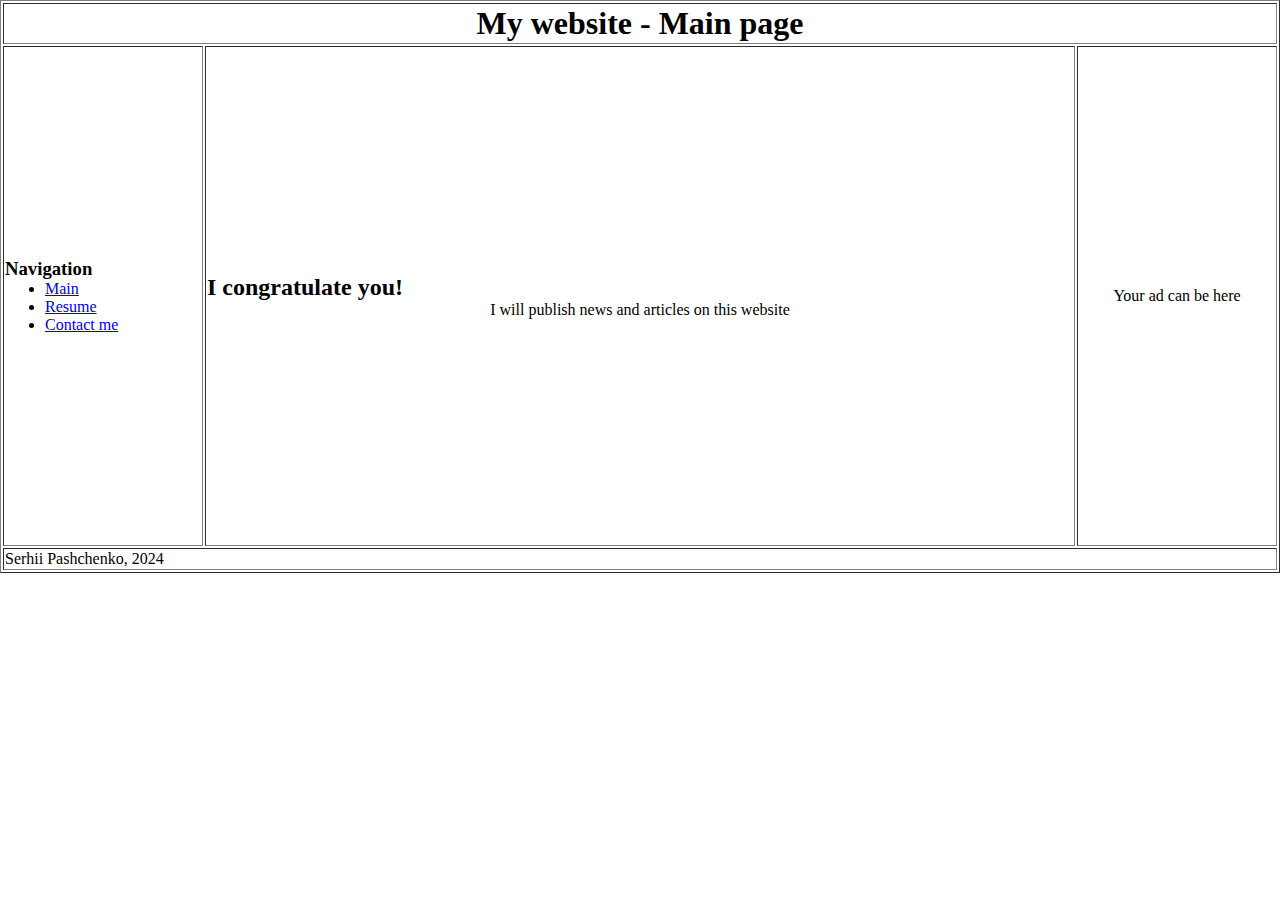
<file: index.html>
<!DOCTYPE html>
<html lang="en">
  <head>
    <meta charset="UTF-8" />
    <meta http-equiv="X-UA-Compatible" content="IE=edge" />
    <meta name="viewport" content="width=device-width, initial-scale=1.0" />
    <title>My website - Main page</title>
	<link rel="stylesheet" href="./Style/main.css">
  </head>
  <body>
    <table border="1" width="100%">
      <!-- Header -->
      <tr>
        <td colspan="3">
          <h1>My website - Main page</h1>
        </td>
      </tr>
      <tr height="500">
        <!-- nav -->
        <td width="200">
          <h3>Navigation</h3>
          <ul>
            <li><a href="index.html">Main</a></li>
            <li><a href="rezume.html">Resume</a></li>
            <li><a href="contact.html">Contact me</a></li>
          </ul>
        </td>
        <!-- main -->
        <td>
          <h2>I congratulate you!</h2>
		  <p>I will publish news and articles on this website</p>
        </td>
        <!-- aside -->
        <td width="200">
          <p>Your ad can be here</p>
        </td>
      </tr>
      <!-- Footer -->
      <tr>
        <td colspan="3">Serhii Pashchenko, 2024</td>
      </tr>
    </table>
  </body>
</html>
</file>
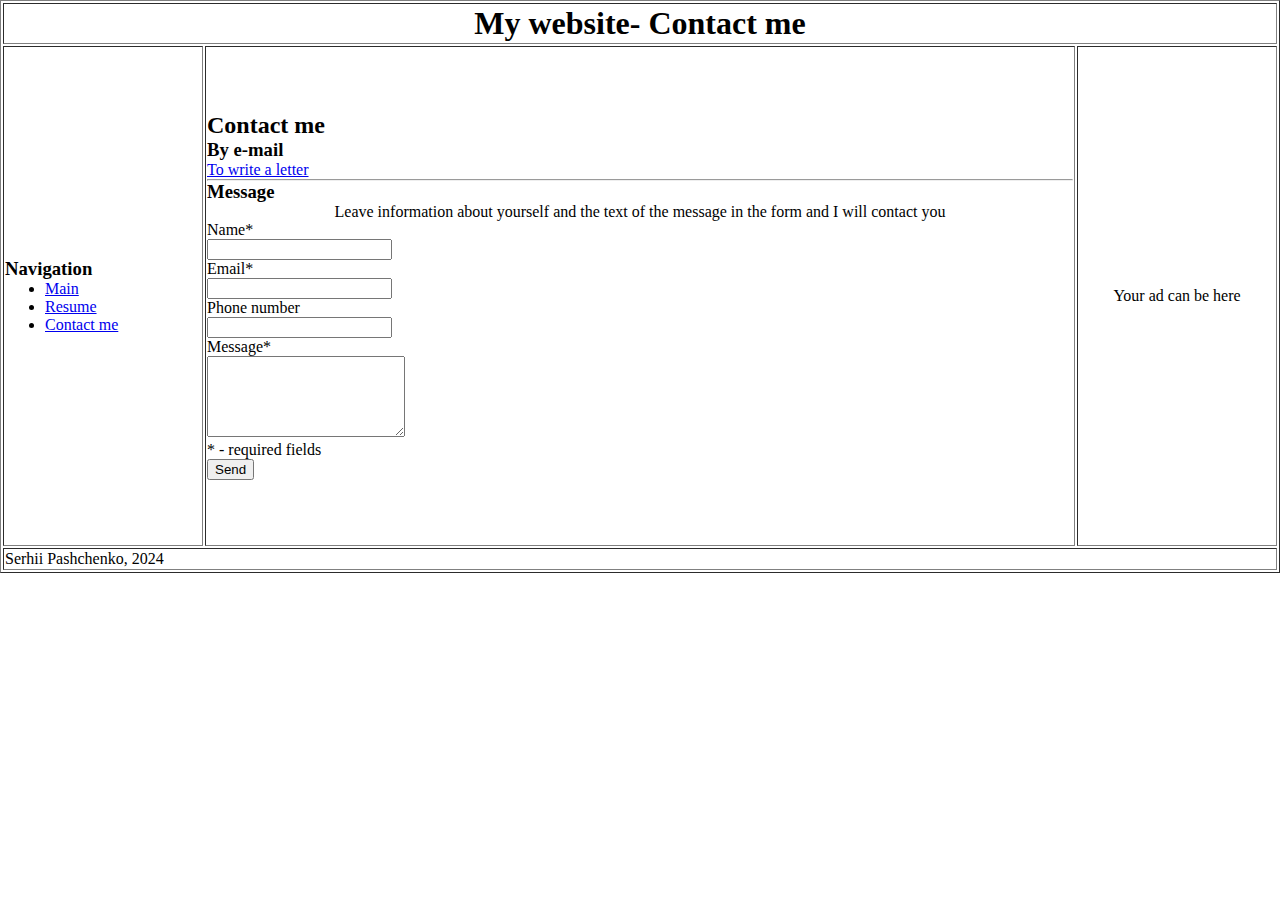
<file: contact.html>
<!DOCTYPE html>
<html lang="en">
  <head>
    <meta charset="UTF-8" />
    <meta http-equiv="X-UA-Compatible" content="IE=edge" />
    <meta name="viewport" content="width=device-width, initial-scale=1.0" />
    <title>Contact me</title>
    <link rel="stylesheet" href="./Style/main.css" />
  </head>
  <body>
    <table border="1" width="100%">
      <!-- Header -->
      <tr>
        <td colspan="3">
          <h1>My website- Contact me</h1>
        </td>
      </tr>
      <tr height="500">
        <!-- nav -->
        <td width="200">
          <h3>Navigation</h3>
          <ul>
            <li><a href="index.html">Main</a></li>
            <li><a href="rezume.html">Resume</a></li>
            <li><a href="contact.html">Contact me</a></li>
          </ul>
        </td>
        <!-- main -->
        <td>
          <h2>Contact me</h2>
          <h3>By e-mail</h3>
          <div>
            <a
              class="mail"
              target="_blank"
              href="mailto:Pashchenko.serhii1986@gmail.com"
              >To write a letter</a
            >
          </div>
          <hr />
          <!-- Форма для відправлення листа -->
          <h3>Message</h3>
          <p>
            Leave information about yourself and the text of the message in the
            form and I will contact you
          </p>

          <form>
            <div>
              <label for="name">Name*</label><br />
              <input type="text" id="name" required />
            </div>
            <div>
              <label for="email">Email*</label><br />
              <input type="email" id="email" required />
            </div>
            <div>
              <label for="phone_number">Phone number</label><br />
              <input type="number" id="phone_number" required />
            </div>
            <div>
              <label for="msg">Message*</label><br />
              <textarea id="msg" cols="22" rows="5"></textarea><br />
              <div>* - required fields</div>
              <button>Send</button>
            </div>
          </form>
        </td>
        <!-- aside -->
        <td width="200">
          <p>Your ad can be here</p>
        </td>
      </tr>
      <!-- Footer -->
      <tr>
        <td colspan="3">Serhii Pashchenko, 2024</td>
      </tr>
    </table>
  </body>
</html>
</file>
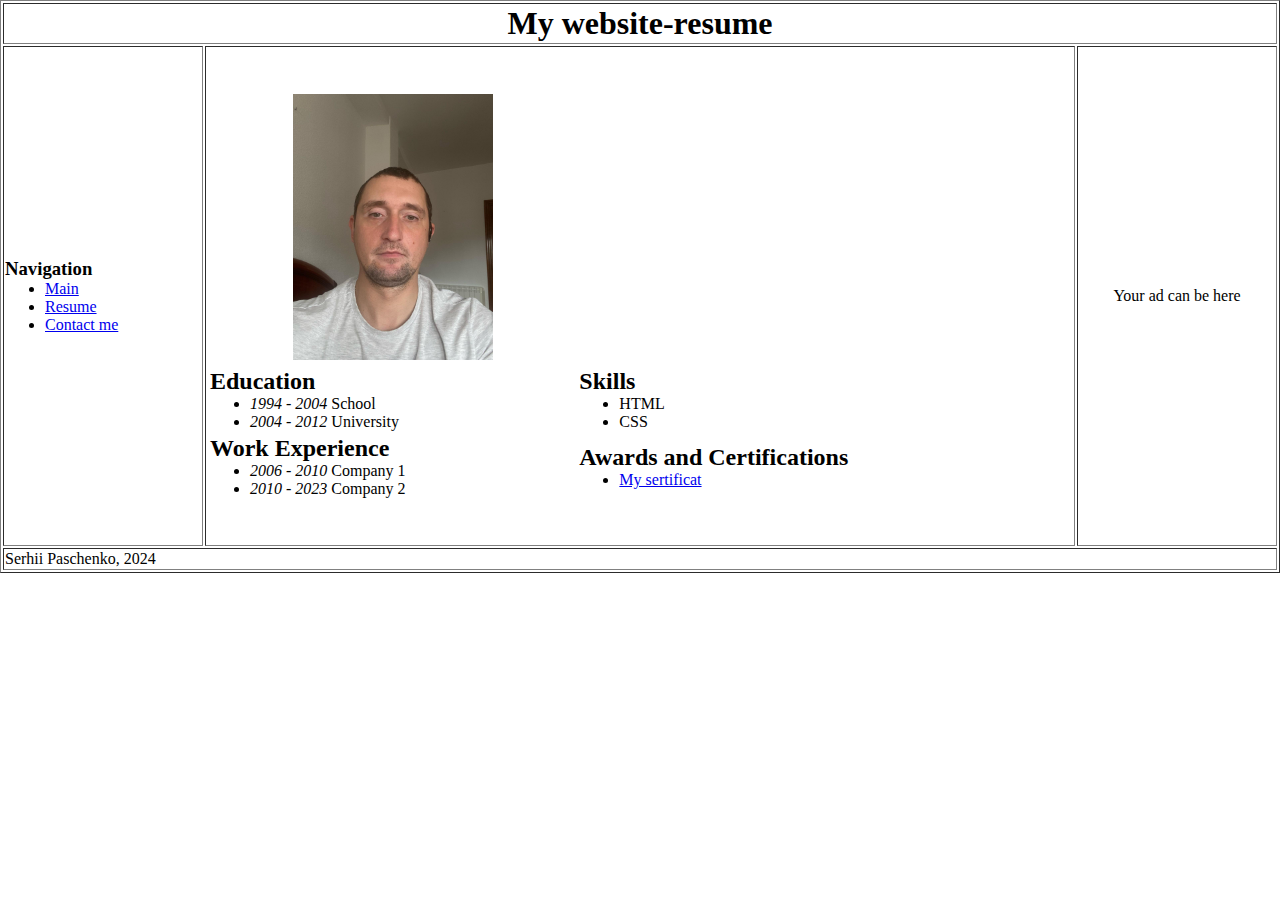
<file: rezume.html>
<!DOCTYPE html>
<html lang="en">
  <head>
    <meta charset="UTF-8" />
    <meta http-equiv="X-UA-Compatible" content="IE=edge" />
    <meta name="viewport" content="width=device-width, initial-scale=1.0" />
    <title>My website-resume</title>
	<link rel="stylesheet" href="./Style/main.css">
  </head>
  <body>
    <table border="1" width="100%">
      <!-- Header -->
      <tr>
        <td colspan="3">
          <h1>My website-resume</h1>
        </td>
      </tr>
      <tr height="500">
        <!-- nav -->
        <td width="200">
          <h3>Navigation</h3>
          <ul>
            <li><a href="index.html">Main</a></li>
            <li><a href="rezume.html">Resume</a></li>
            <li><a href="contact.html">Contact me</a></li>
          </ul>
        </td>
        <!-- main -->
        <td>
          <table width="100%">
            <tr>
              <td>
               <p class="fig"><img class="fig" src="./img/Foto rezume.jpg" width="200px" alt="My photo" /></p> 
              </td>
              <td></td>
            </tr>
            <tr>
              <td>
                <h2>Education</h2>
                <ul>
                  <li>
                    <em>1994 - 2004</em>
                    <span>School</span>
                  </li>
                  <li><em>2004 - 2012</em> <span>University</span></li>
                </ul>
              </td>
              <td>
                <h2>Skills</h2>
                <ul>
                  <li>HTML</li>
                  <li>CSS</li>
                </ul>
              </td>
            </tr>
            <tr>
              <td>
                <h2>Work Experience</h2>
                <ul>
                  <li>
                    <em>2006 - 2010</em>
                    <span>Company 1</span>
                  </li>
                  <li>
                    <em>2010 - 2023</em>
                    <span>Company 2</span>
                  </li>
                </ul>
              </td>
              <td>
                <h2>Awards and Certifications</h2>
                <ul>
                  <li>
                    <a href="./img/certificado_256826_166.pdf">My sertificat</a>
                  </li>
                </ul>
              </td>
            </tr>
          </table>
        </td>
        <!-- aside -->
        <td width="200">
          <p>Your ad can be here</p>
        </td>
      </tr>
      <!-- Footer -->
      <tr>
        <td colspan="3">Serhii Paschenko, 2024</td>
      </tr>
    </table>
  </body>
</html>
</file>
<file: Style/main.css>
@import url(./reset.css);

p{
	text-align: center;
}
h1{
	text-align: center;
}
</file>
